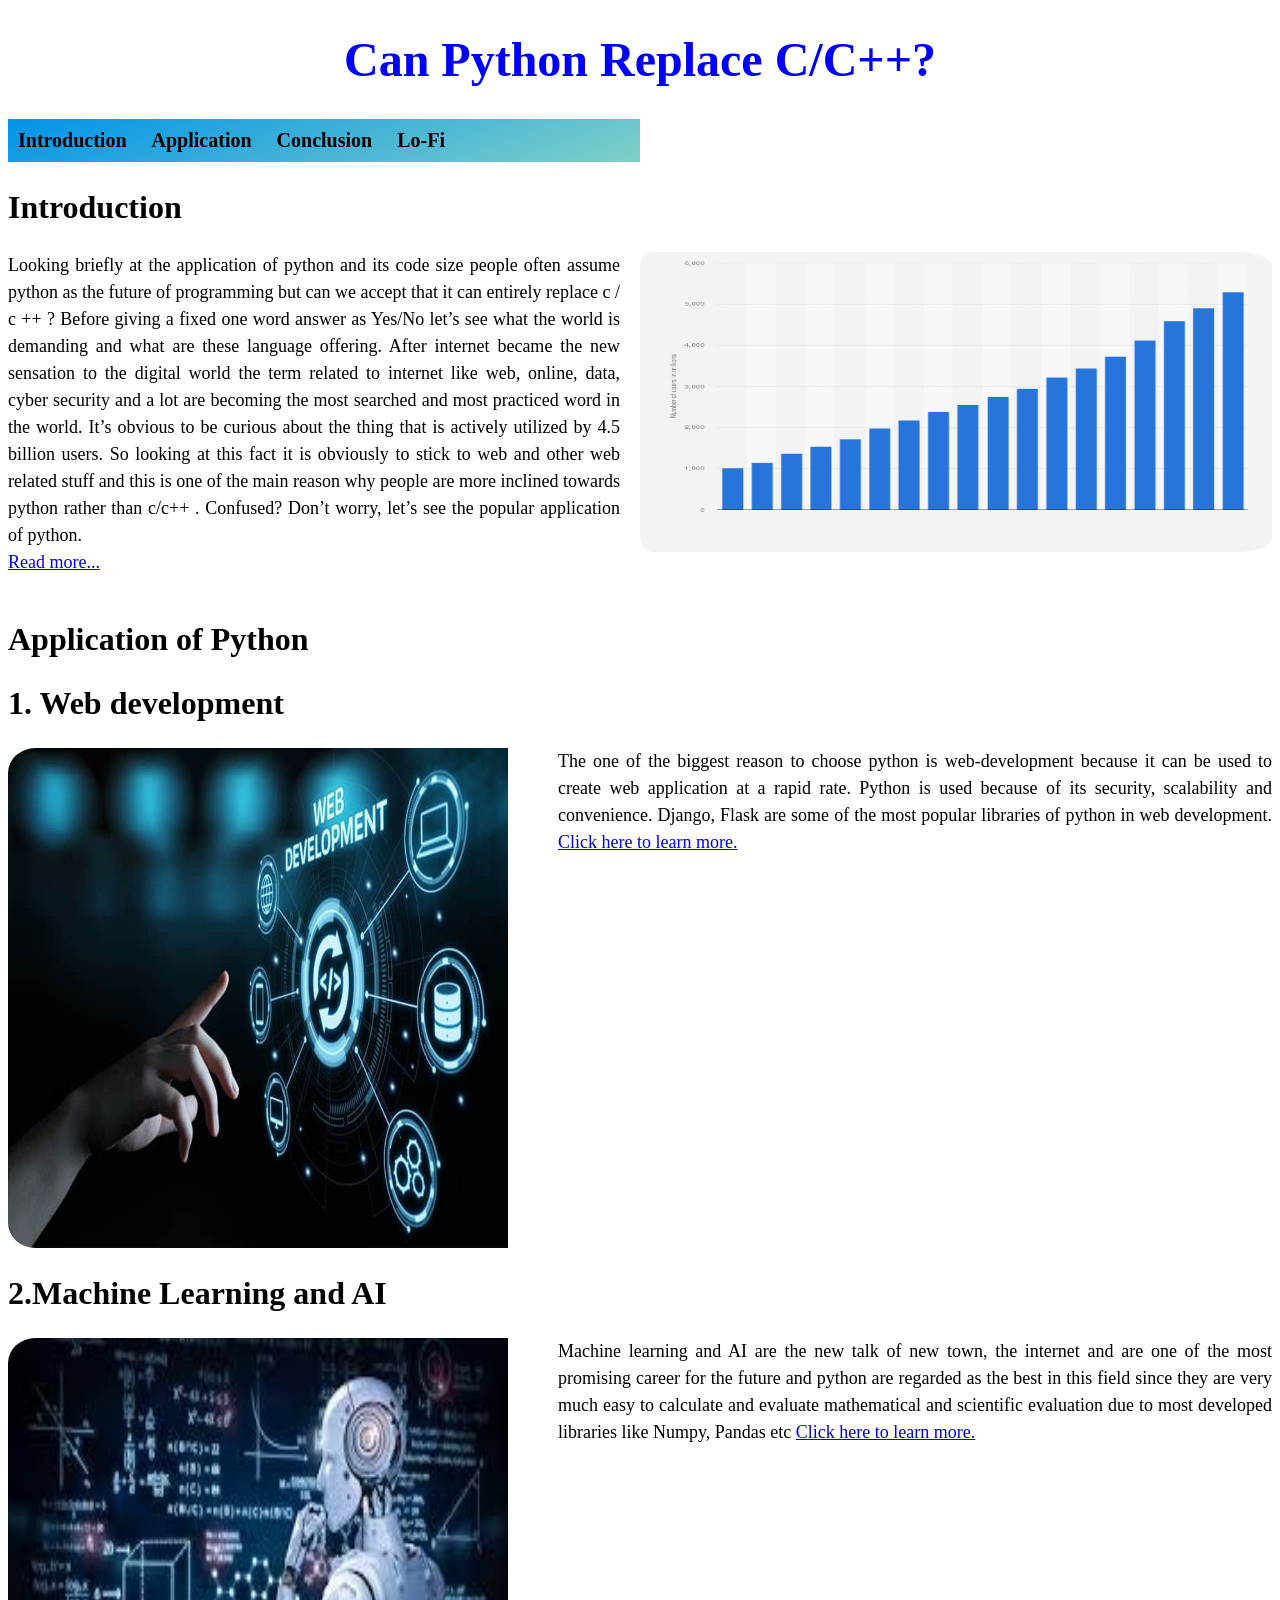
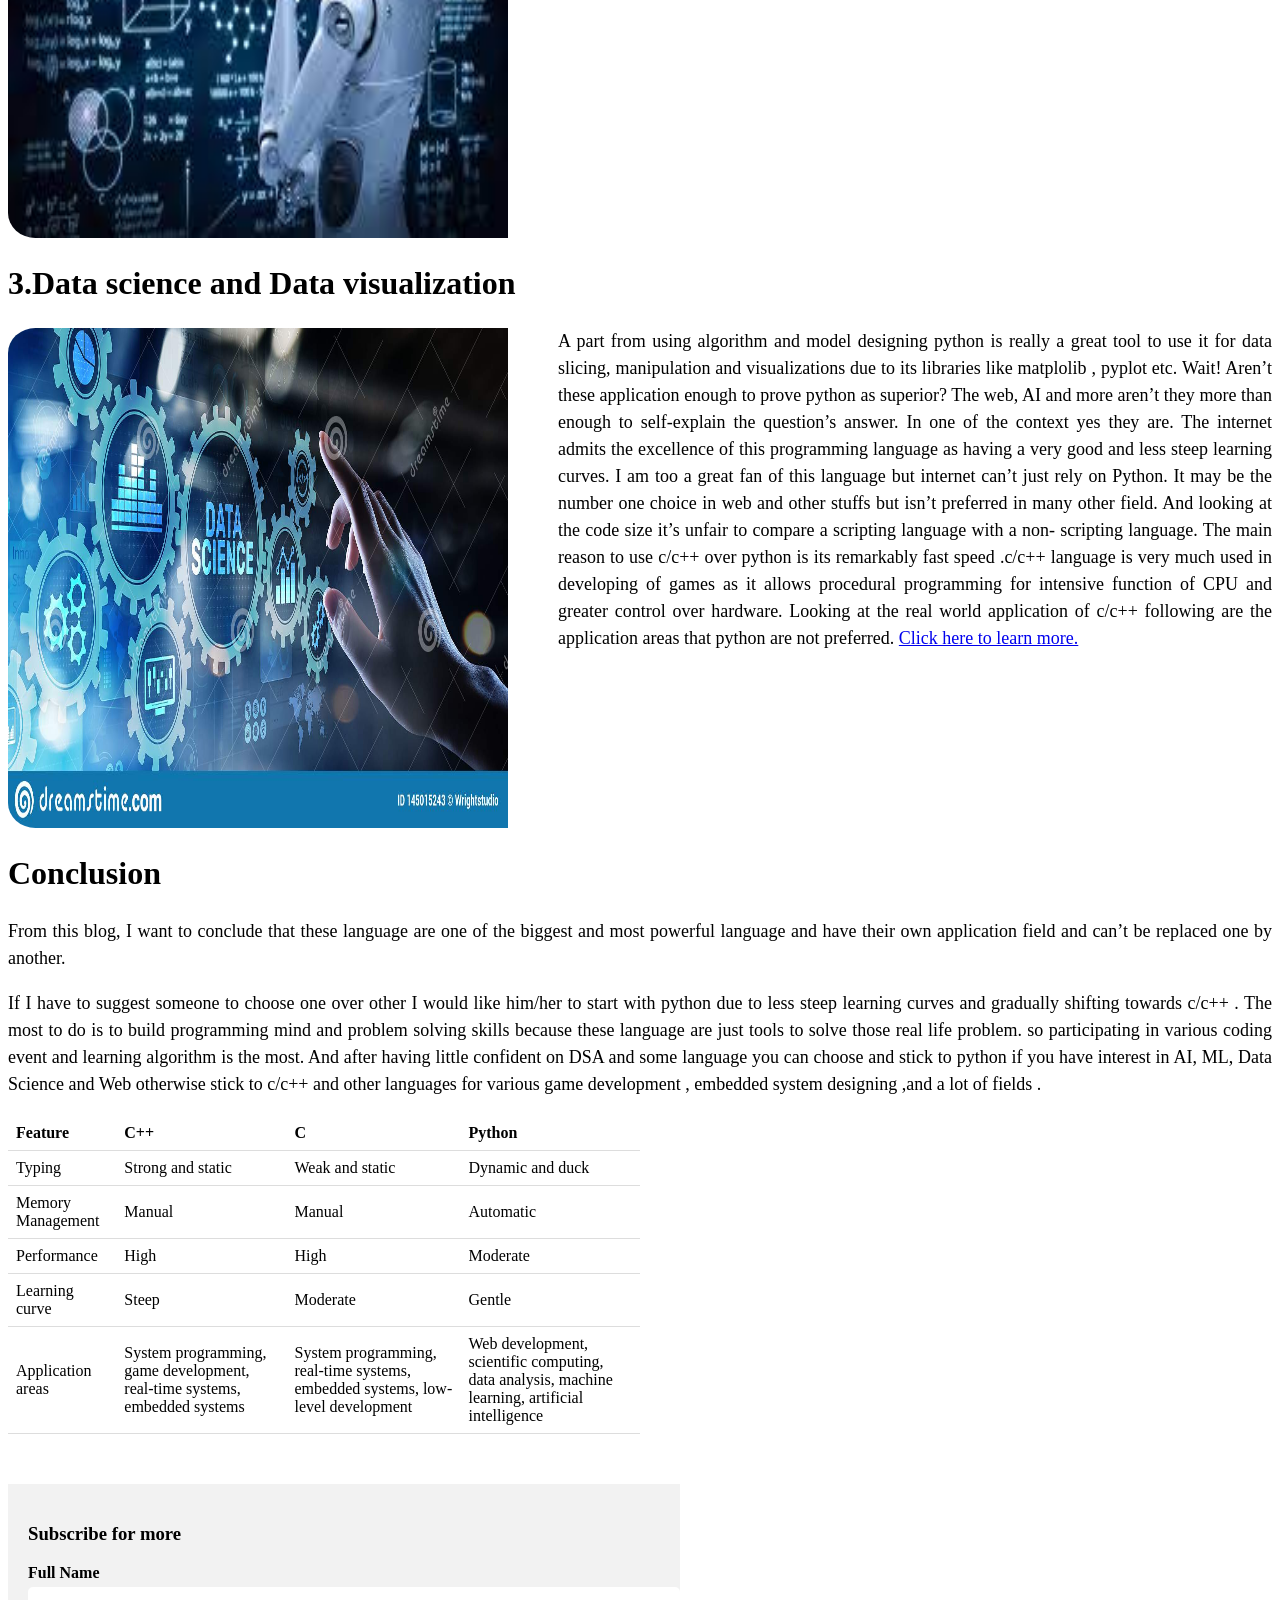
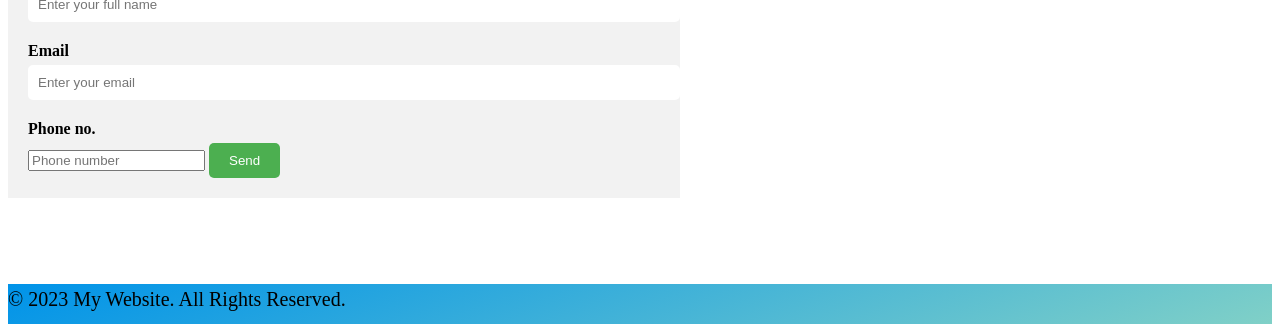
<file: index.html>
<!DOCTYPE html>
<html lang="en">
<head>
    <meta charset="UTF-8">
    <meta http-equiv="X-UA-Compatible" content="IE=edge">
    <meta name="viewport" content="width=device-width, initial-scale=1.0">
    <title>Can Python Replace C/C++</title>
    <link rel="stylesheet" href="style.css">
</head>

<body>
    <h1>Can Python Replace C/C++?</h1>
   
    
    <nav>
        <ul>
          <li><a href="#introduction">Introduction</a></li>
         
          <li class="dropdown">
            <a href="#application">Application</a>
            <ul class="dropdown-menu">
              <li><a href="#web" class="in">Web development</a></li>
              <li><a href="#machine" class="in">Machine learning and AI</a></li>
              <li><a href="#data" class="in">Data Science and Visualization</a></li>
            </ul>
          </li>
          <li><a href="#conclusion">Conclusion</a></li>
          <li><a href="Low-fidelity.png">Lo-Fi</a></li>
        </ul>
    </nav>
        
        
     
                
    <div class="content">
        <h2 id="introduction" >Introduction</h2>
            <p> <img src="vgh.png"  height="300 px" class="into">Looking briefly at the application of python and its code size people often assume python as the future of programming but can we accept that it can entirely replace c / c ++ ?
                Before giving a fixed one word answer as Yes/No let’s see what the world is demanding and what are these language offering.
                After internet became the new sensation to the digital world the term related to internet like web, online, data, cyber security and a lot are becoming the most searched and most practiced word in the world. 
                It’s obvious to be curious about the thing that is actively utilized by 4.5 billion users. So looking at this fact it is obviously to stick to web and other web related stuff and this is one of the main reason why people are more inclined towards python rather than c/c++ .
                Confused? Don’t worry, let’s see the popular application of python.<br>
                <a href="https://www.simplilearn.com/tutorials/cpp-tutorial/cpp-vs-python#:~:text=C%2B%2B%20is%20faster%20than%20Python,a%20faster%20compilation%20of%20code.&text=Python%20is%20slower%20than%20C,the%20process%20of%20compilation%20slower." target="_blank">Read more...</a>
                
            </p>

        
    </div>

    <div class="content">

    <h2 id="application">Application of Python</h2>

    <h2 id="web">1. Web development
    </h2>
<p>
    <img src="Artificial-Intelligence-5.jpeg" width="500" height="500" class="sub">
    The one of the biggest reason to choose python is web-development because it can be used to create web application at a rapid rate. 
    Python is used because of its security, scalability and convenience. 
    Django, Flask are some of the most popular libraries of python in web development.
    <a href="https://intellipaat.com/blog/python-web-development-tutorial/#:~:text=In%20Python%20web%20application%20development,%2C%20authentication%2C%20authorization%2C%20etc." target="blank">Click here to learn more.</a>
</p>

</div>

<div  class="content">
<h2 id="machine">
2.Machine Learning and AI
    </h2>
<p>
   <img src="download.jpeg" height="500" width="500" class="sub">
    Machine learning and AI are the new talk of new town, 
    the internet and are one of the most promising career for the future and python
    are regarded as the best in this field since they are very much easy to calculate and 
    evaluate mathematical and scientific evaluation due to most developed libraries like Numpy, Pandas etc
    <a href="https://www.tutorialspoint.com/machine_learning_with_python/machine_learning_with_python_applications.htm" target="_self">Click here to learn more.</a>
</p>

</div>

<div class="content">
<h2 id="data">
    3.Data science and Data visualization 
</h2>
<p>
    <img src="big-data-science-analysis-business-technology-concept-virtual-screen-big-data-science-analysis-business-technology-concept-145015243.jpeg" height="500" width="500" class="sub">
A part from using algorithm and model designing python is really a great tool to use it for data slicing, manipulation and 
visualizations due to its libraries like matplolib , pyplot etc.
Wait! Aren’t these application enough to prove python as superior? 
The web, AI and more aren’t they more than enough to self-explain the question’s answer.

In one of the context yes they are. The internet admits the excellence of this programming 
language as having a very good and less steep learning curves. I am too a great fan of this 
language but internet can’t just rely on Python.
It may be the number one choice in web and other stuffs but isn’t preferred in many other field. 
And looking at the code size it’s unfair to compare a scripting language with a non- scripting language.

The main reason to use c/c++ over python is its remarkably fast speed .c/c++ language is very much used
in developing of games as it allows procedural programming for intensive function of CPU and greater 
control over hardware. Looking at the real world application of c/c++ following are the application areas that python are not preferred.
<a href="https://www.geeksforgeeks.org/data-science-tutorial/" target="_self">Click here to learn more.</a>
</p>

</div>

<div>
<h2 id="conclusion">Conclusion</h2>
<p>
    From this blog, I want to conclude that these language are one of the biggest and most powerful 
    language and have their own application field and can’t be replaced one by another.
</p>
<p>
    If I have to suggest someone to choose one over other I would like him/her to start with python due to 
    less steep learning curves and gradually shifting towards c/c++ . The most to do is to build programming
     mind and problem solving skills because these language are just tools to solve those real life problem.
     so participating in various coding event and learning algorithm is the most. And after having little confident on DSA and some
      language you can choose and stick to python if you have interest in AI, ML, Data Science and Web otherwise stick to
    c/c++ and other languages for various game development , embedded system designing ,and a lot of fields .
</p>
</div>

<table>
    <tr>
      <th>Feature</th>
      <th>C++</th>
      <th>C</th>
      <th>Python</th>
    </tr>
    <tr>
      <td>Typing</td>
      <td>Strong and static</td>
      <td>Weak and static</td>
      <td>Dynamic and duck</td>
    </tr>
    <tr>
      <td>Memory Management</td>
      <td>Manual</td>
      <td>Manual</td>
      <td>Automatic</td>
    </tr>
    <tr>
        <td>Performance</td>
        <td>High</td>
        <td>High</td>
        <td>Moderate</td>
    </tr>
    <tr>
        <td>Learning curve</td>
        <td>Steep</td>
        <td>Moderate</td>
        <td>Gentle</td>
    </tr>
    <tr>
        <td>Application areas</td>
        <td>System programming, game development, real-time systems, embedded systems</td>
        <td>System programming, real-time systems, embedded systems, low-level development</td>
        <td>Web development, scientific computing, data analysis, machine learning, artificial intelligence</td>
    </tr>
  </table>
 
  <div class="form-container">
    <h3>Subscribe for more</h3>
    <form action="" method="post">
      <label for="name"> Full Name</label>
      <input type="text" id="name" name="name" placeholder="Enter your full name" required>
      
      <label for="email">Email</label>
      <input type="email" id="email" name="email" placeholder="Enter your email" required>
      
      <label for="phone no">Phone no.</label>
      <input type="tel" id="tel" name="tel" placeholder="Phone number" required>
      
      <button type="submit">Send</button>
    </form>
  </div>
  
<br>
<br>

<div class="footer-bottom">
    <p>&copy; 2023 My Website. All Rights Reserved.</p>
  </div>
    
</body>
</html>
</file>
<file: style.css>
@import url('https://fonts.googleapis.com/css2?family=Inter:wght@200;300;400&display=swap');

h1{
    text-align: center;
    color:blue;
    font-size: 48px;
}

h2{
    font-size: 32px;

}
img{
    border: 2 px rgb(227, 40, 19);
    border-radius: 5%;
    display: block;
}
    



nav {
background-color: #0093E9;
background-image: linear-gradient(160deg, #0093E9 0%, #80D0C7 100%);
width: 50%;
font-size: 20px;
font-weight: 600;
}

nav ul {
  list-style: none;
  margin: 0;
  padding: 0;
}

nav li {
  margin: 0;
  padding: 0;
  display: inline-block;
  position: relative;
}

nav a {
  display: block;
  color: black;
  padding: 10px;
  text-decoration: none;
}

nav a:hover {
  background-color: #555;
}

nav .dropdown:hover .dropdown-menu {
  display: block;
}

nav .dropdown-menu {
  display: none;
  position: absolute;
  top: 100%;
  left: 0;
  
  padding: 10px;
}

nav .dropdown-menu li a {
  color: black;
  text-decoration: none;
  display: block;
}



p{
    font-size:18px ;
    text-align: justify;
    line-height: 1.5;
}
table {
    border-collapse: collapse;
    width:50%;
}

th,td{
  padding: 8px;
  text-align: left;
  border-bottom: 1px solid #ddd;
}

 
 .into{
    float:right;
    padding-left:20px;
    width:50%
 }
 .content{
   overflow: auto;
 }

 .sub{
    float:left;
    padding-right: 50px;

 }
 .form-container {
  background-color: #f2f2f2;
  padding: 20px;
  margin: 50px 0;
  width:50%;
}



label {
  display: block;
  font-weight: bold;
  margin-bottom: 5px;
}

input[type="text"],
input[type="email"] {
  width: 100%;
  padding: 10px;
  margin-bottom: 20px;
  border: none;
  border-radius: 5px;
  background-color: #fff;
}

button[type="submit"] {
  background-color: #4CAF50;
  color: #fff;
  padding: 10px 20px;
  border: none;
  border-radius: 5px;
  cursor: pointer;
  transition: background-color 0.3s ease;
}

button[type="submit"]:hover {
  background-color: #3e8e41;
}

.footer-bottom {
  background: linear-gradient(160deg, #0093E9 0%, #80D0C7 100%);
  text-align: center;
  width: 100%;
  height:40px;
  margin-bottom: 0px;
  padding-bottom: 0px;
}

.footer-bottom p {
  margin: 0;
  font-size: 20px;
}

@media only screen and (max-width: 768px) {
  .form-container {
    margin: 30px 0;
  }
}
</file>
